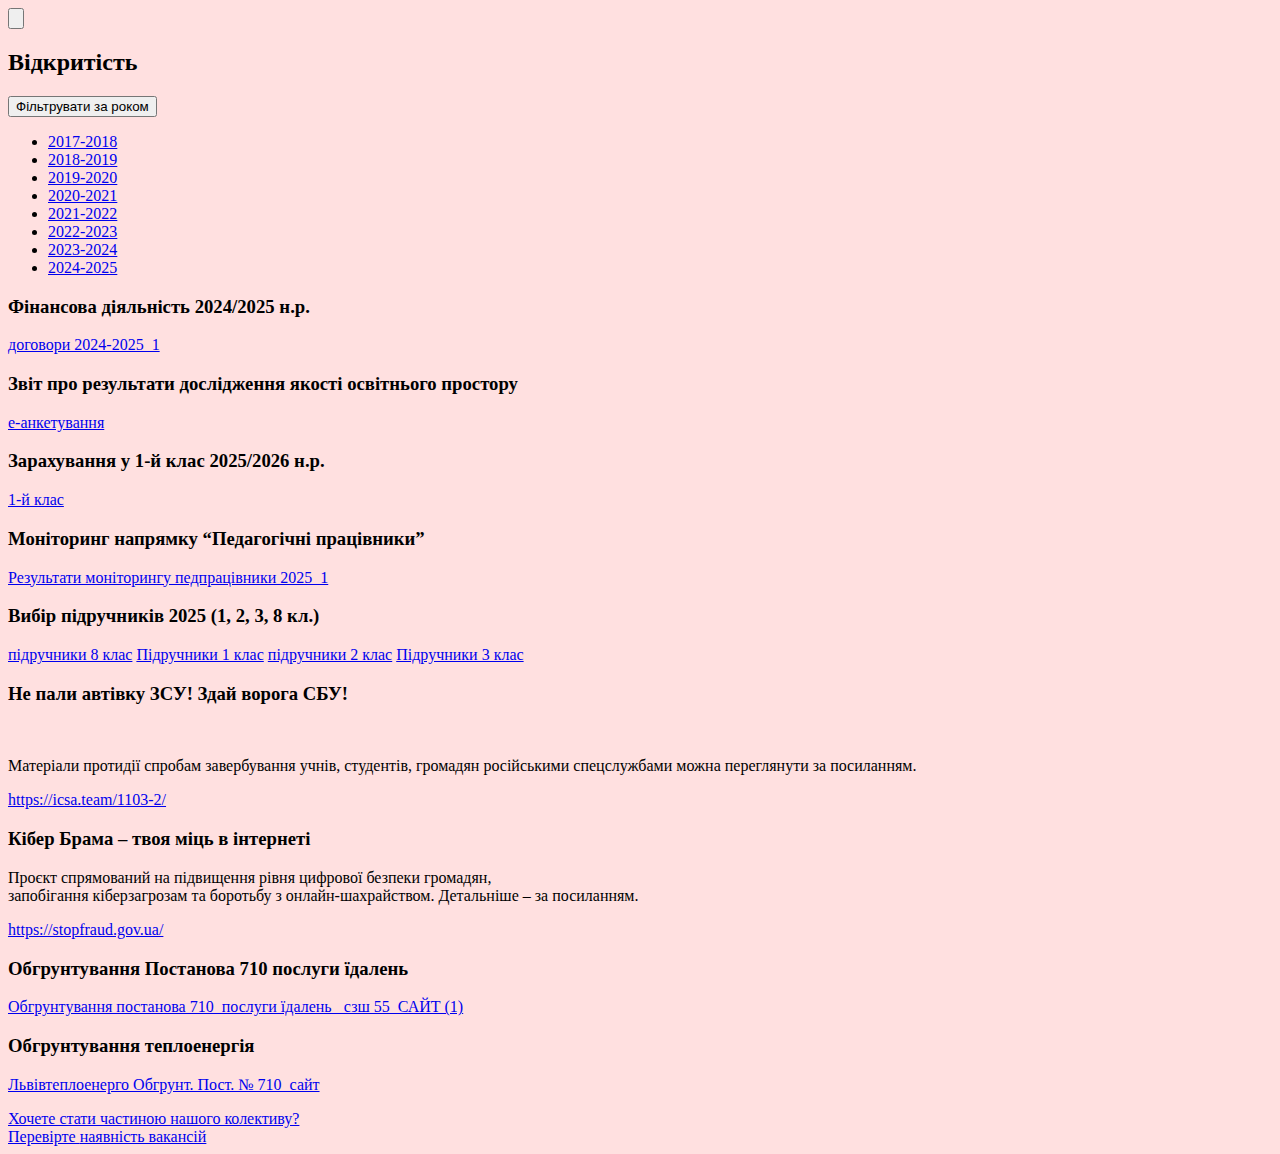
<file: transparency.html>
<!DOCTYPE html>
<html lang="uk">
<head>
	<meta charset="UTF-8">
	<meta name="viewport" content="width=device-width, initial-scale=1">
	<link rel="profile" href="https://gmpg.org/xfn/11">
	<meta name="google-site-verification" content="cEPnVSnCa45NHjP4U6_xCcgK62soJf-n7Ra0TJL4T3c" />
	<meta name="description" content="Офіційний сайт ЗЗСО І-ІІІ ступенів №55 міста Львова. Контакти, колектив, детальна інформація про школу, в якій хочеться навчатися!">
	<meta name="keywords" content="школа 55, школа 55 львів, ззсо 55, сзш 55, школа львів, школи львів, кращі школи львів, школа 55 офіційний сайт, школа 55 контакти, школа 55 вчителі, львів, початкова школа львів, irjkf 55 kmdsd">
	<meta name="theme-color" content="#3A020C">

	<title>Transparency &#8211; School 55 Lviv | Школа №55 Львів</title>
<meta name='robots' content='max-image-preview:large' />
<link rel='dns-prefetch' href='//ajax.googleapis.com' />
<link rel="alternate" type="application/rss+xml" title="School 55 Lviv | Школа №55 Львів &raquo; стрічка" href="http://school55lviv.zzz.com.ua/feed/" />
<link rel="alternate" type="application/rss+xml" title="School 55 Lviv | Школа №55 Львів &raquo; Канал коментарів" href="http://school55lviv.zzz.com.ua/comments/feed/" />
<link rel="alternate" type="application/rss+xml" title="Канал School 55 Lviv | Школа №55 Львів &raquo; Transparency" href="http://school55lviv.zzz.com.ua/transparency/feed/" />
<script type="text/javascript">
/* <![CDATA[ */
window._wpemojiSettings = {"baseUrl":"https:\/\/s.w.org\/images\/core\/emoji\/14.0.0\/72x72\/","ext":".png","svgUrl":"https:\/\/s.w.org\/images\/core\/emoji\/14.0.0\/svg\/","svgExt":".svg","source":{"concatemoji":"http:\/\/school55lviv.zzz.com.ua\/wp-includes\/js\/wp-emoji-release.min.js?ver=6.4.5"}};
/*! This file is auto-generated */
!function(i,n){var o,s,e;function c(e){try{var t={supportTests:e,timestamp:(new Date).valueOf()};sessionStorage.setItem(o,JSON.stringify(t))}catch(e){}}function p(e,t,n){e.clearRect(0,0,e.canvas.width,e.canvas.height),e.fillText(t,0,0);var t=new Uint32Array(e.getImageData(0,0,e.canvas.width,e.canvas.height).data),r=(e.clearRect(0,0,e.canvas.width,e.canvas.height),e.fillText(n,0,0),new Uint32Array(e.getImageData(0,0,e.canvas.width,e.canvas.height).data));return t.every(function(e,t){return e===r[t]})}function u(e,t,n){switch(t){case"flag":return n(e,"\ud83c\udff3\ufe0f\u200d\u26a7\ufe0f","\ud83c\udff3\ufe0f\u200b\u26a7\ufe0f")?!1:!n(e,"\ud83c\uddfa\ud83c\uddf3","\ud83c\uddfa\u200b\ud83c\uddf3")&&!n(e,"\ud83c\udff4\udb40\udc67\udb40\udc62\udb40\udc65\udb40\udc6e\udb40\udc67\udb40\udc7f","\ud83c\udff4\u200b\udb40\udc67\u200b\udb40\udc62\u200b\udb40\udc65\u200b\udb40\udc6e\u200b\udb40\udc67\u200b\udb40\udc7f");case"emoji":return!n(e,"\ud83e\udef1\ud83c\udffb\u200d\ud83e\udef2\ud83c\udfff","\ud83e\udef1\ud83c\udffb\u200b\ud83e\udef2\ud83c\udfff")}return!1}function f(e,t,n){var r="undefined"!=typeof WorkerGlobalScope&&self instanceof WorkerGlobalScope?new OffscreenCanvas(300,150):i.createElement("canvas"),a=r.getContext("2d",{willReadFrequently:!0}),o=(a.textBaseline="top",a.font="600 32px Arial",{});return e.forEach(function(e){o[e]=t(a,e,n)}),o}function t(e){var t=i.createElement("script");t.src=e,t.defer=!0,i.head.appendChild(t)}"undefined"!=typeof Promise&&(o="wpEmojiSettingsSupports",s=["flag","emoji"],n.supports={everything:!0,everythingExceptFlag:!0},e=new Promise(function(e){i.addEventListener("DOMContentLoaded",e,{once:!0})}),new Promise(function(t){var n=function(){try{var e=JSON.parse(sessionStorage.getItem(o));if("object"==typeof e&&"number"==typeof e.timestamp&&(new Date).valueOf()<e.timestamp+604800&&"object"==typeof e.supportTests)return e.supportTests}catch(e){}return null}();if(!n){if("undefined"!=typeof Worker&&"undefined"!=typeof OffscreenCanvas&&"undefined"!=typeof URL&&URL.createObjectURL&&"undefined"!=typeof Blob)try{var e="postMessage("+f.toString()+"("+[JSON.stringify(s),u.toString(),p.toString()].join(",")+"));",r=new Blob([e],{type:"text/javascript"}),a=new Worker(URL.createObjectURL(r),{name:"wpTestEmojiSupports"});return void(a.onmessage=function(e){c(n=e.data),a.terminate(),t(n)})}catch(e){}c(n=f(s,u,p))}t(n)}).then(function(e){for(var t in e)n.supports[t]=e[t],n.supports.everything=n.supports.everything&&n.supports[t],"flag"!==t&&(n.supports.everythingExceptFlag=n.supports.everythingExceptFlag&&n.supports[t]);n.supports.everythingExceptFlag=n.supports.everythingExceptFlag&&!n.supports.flag,n.DOMReady=!1,n.readyCallback=function(){n.DOMReady=!0}}).then(function(){return e}).then(function(){var e;n.supports.everything||(n.readyCallback(),(e=n.source||{}).concatemoji?t(e.concatemoji):e.wpemoji&&e.twemoji&&(t(e.twemoji),t(e.wpemoji)))}))}((window,document),window._wpemojiSettings);
/* ]]> */
</script>
<style id='wp-emoji-styles-inline-css' type='text/css'>

	img.wp-smiley, img.emoji {
		display: inline !important;
		border: none !important;
		box-shadow: none !important;
		height: 1em !important;
		width: 1em !important;
		margin: 0 0.07em !important;
		vertical-align: -0.1em !important;
		background: none !important;
		padding: 0 !important;
	}
</style>
<link rel='stylesheet' id='wp-block-library-css' href='http://school55lviv.zzz.com.ua/wp-includes/css/dist/block-library/style.min.css?ver=6.4.5' type='text/css' media='all' />
<style id='classic-theme-styles-inline-css' type='text/css'>
/*! This file is auto-generated */
.wp-block-button__link{color:#fff;background-color:#32373c;border-radius:9999px;box-shadow:none;text-decoration:none;padding:calc(.667em + 2px) calc(1.333em + 2px);font-size:1.125em}.wp-block-file__button{background:#32373c;color:#fff;text-decoration:none}
</style>
<style id='global-styles-inline-css' type='text/css'>
body{--wp--preset--color--black: #000000;--wp--preset--color--cyan-bluish-gray: #abb8c3;--wp--preset--color--white: #ffffff;--wp--preset--color--pale-pink: #f78da7;--wp--preset--color--vivid-red: #cf2e2e;--wp--preset--color--luminous-vivid-orange: #ff6900;--wp--preset--color--luminous-vivid-amber: #fcb900;--wp--preset--color--light-green-cyan: #7bdcb5;--wp--preset--color--vivid-green-cyan: #00d084;--wp--preset--color--pale-cyan-blue: #8ed1fc;--wp--preset--color--vivid-cyan-blue: #0693e3;--wp--preset--color--vivid-purple: #9b51e0;--wp--preset--gradient--vivid-cyan-blue-to-vivid-purple: linear-gradient(135deg,rgba(6,147,227,1) 0%,rgb(155,81,224) 100%);--wp--preset--gradient--light-green-cyan-to-vivid-green-cyan: linear-gradient(135deg,rgb(122,220,180) 0%,rgb(0,208,130) 100%);--wp--preset--gradient--luminous-vivid-amber-to-luminous-vivid-orange: linear-gradient(135deg,rgba(252,185,0,1) 0%,rgba(255,105,0,1) 100%);--wp--preset--gradient--luminous-vivid-orange-to-vivid-red: linear-gradient(135deg,rgba(255,105,0,1) 0%,rgb(207,46,46) 100%);--wp--preset--gradient--very-light-gray-to-cyan-bluish-gray: linear-gradient(135deg,rgb(238,238,238) 0%,rgb(169,184,195) 100%);--wp--preset--gradient--cool-to-warm-spectrum: linear-gradient(135deg,rgb(74,234,220) 0%,rgb(151,120,209) 20%,rgb(207,42,186) 40%,rgb(238,44,130) 60%,rgb(251,105,98) 80%,rgb(254,248,76) 100%);--wp--preset--gradient--blush-light-purple: linear-gradient(135deg,rgb(255,206,236) 0%,rgb(152,150,240) 100%);--wp--preset--gradient--blush-bordeaux: linear-gradient(135deg,rgb(254,205,165) 0%,rgb(254,45,45) 50%,rgb(107,0,62) 100%);--wp--preset--gradient--luminous-dusk: linear-gradient(135deg,rgb(255,203,112) 0%,rgb(199,81,192) 50%,rgb(65,88,208) 100%);--wp--preset--gradient--pale-ocean: linear-gradient(135deg,rgb(255,245,203) 0%,rgb(182,227,212) 50%,rgb(51,167,181) 100%);--wp--preset--gradient--electric-grass: linear-gradient(135deg,rgb(202,248,128) 0%,rgb(113,206,126) 100%);--wp--preset--gradient--midnight: linear-gradient(135deg,rgb(2,3,129) 0%,rgb(40,116,252) 100%);--wp--preset--font-size--small: 13px;--wp--preset--font-size--medium: 20px;--wp--preset--font-size--large: 36px;--wp--preset--font-size--x-large: 42px;--wp--preset--spacing--20: 0.44rem;--wp--preset--spacing--30: 0.67rem;--wp--preset--spacing--40: 1rem;--wp--preset--spacing--50: 1.5rem;--wp--preset--spacing--60: 2.25rem;--wp--preset--spacing--70: 3.38rem;--wp--preset--spacing--80: 5.06rem;--wp--preset--shadow--natural: 6px 6px 9px rgba(0, 0, 0, 0.2);--wp--preset--shadow--deep: 12px 12px 50px rgba(0, 0, 0, 0.4);--wp--preset--shadow--sharp: 6px 6px 0px rgba(0, 0, 0, 0.2);--wp--preset--shadow--outlined: 6px 6px 0px -3px rgba(255, 255, 255, 1), 6px 6px rgba(0, 0, 0, 1);--wp--preset--shadow--crisp: 6px 6px 0px rgba(0, 0, 0, 1);}:where(.is-layout-flex){gap: 0.5em;}:where(.is-layout-grid){gap: 0.5em;}body .is-layout-flow > .alignleft{float: left;margin-inline-start: 0;margin-inline-end: 2em;}body .is-layout-flow > .alignright{float: right;margin-inline-start: 2em;margin-inline-end: 0;}body .is-layout-flow > .aligncenter{margin-left: auto !important;margin-right: auto !important;}body .is-layout-constrained > .alignleft{float: left;margin-inline-start: 0;margin-inline-end: 2em;}body .is-layout-constrained > .alignright{float: right;margin-inline-start: 2em;margin-inline-end: 0;}body .is-layout-constrained > .aligncenter{margin-left: auto !important;margin-right: auto !important;}body .is-layout-constrained > :where(:not(.alignleft):not(.alignright):not(.alignfull)){max-width: var(--wp--style--global--content-size);margin-left: auto !important;margin-right: auto !important;}body .is-layout-constrained > .alignwide{max-width: var(--wp--style--global--wide-size);}body .is-layout-flex{display: flex;}body .is-layout-flex{flex-wrap: wrap;align-items: center;}body .is-layout-flex > *{margin: 0;}body .is-layout-grid{display: grid;}body .is-layout-grid > *{margin: 0;}:where(.wp-block-columns.is-layout-flex){gap: 2em;}:where(.wp-block-columns.is-layout-grid){gap: 2em;}:where(.wp-block-post-template.is-layout-flex){gap: 1.25em;}:where(.wp-block-post-template.is-layout-grid){gap: 1.25em;}.has-black-color{color: var(--wp--preset--color--black) !important;}.has-cyan-bluish-gray-color{color: var(--wp--preset--color--cyan-bluish-gray) !important;}.has-white-color{color: var(--wp--preset--color--white) !important;}.has-pale-pink-color{color: var(--wp--preset--color--pale-pink) !important;}.has-vivid-red-color{color: var(--wp--preset--color--vivid-red) !important;}.has-luminous-vivid-orange-color{color: var(--wp--preset--color--luminous-vivid-orange) !important;}.has-luminous-vivid-amber-color{color: var(--wp--preset--color--luminous-vivid-amber) !important;}.has-light-green-cyan-color{color: var(--wp--preset--color--light-green-cyan) !important;}.has-vivid-green-cyan-color{color: var(--wp--preset--color--vivid-green-cyan) !important;}.has-pale-cyan-blue-color{color: var(--wp--preset--color--pale-cyan-blue) !important;}.has-vivid-cyan-blue-color{color: var(--wp--preset--color--vivid-cyan-blue) !important;}.has-vivid-purple-color{color: var(--wp--preset--color--vivid-purple) !important;}.has-black-background-color{background-color: var(--wp--preset--color--black) !important;}.has-cyan-bluish-gray-background-color{background-color: var(--wp--preset--color--cyan-bluish-gray) !important;}.has-white-background-color{background-color: var(--wp--preset--color--white) !important;}.has-pale-pink-background-color{background-color: var(--wp--preset--color--pale-pink) !important;}.has-vivid-red-background-color{background-color: var(--wp--preset--color--vivid-red) !important;}.has-luminous-vivid-orange-background-color{background-color: var(--wp--preset--color--luminous-vivid-orange) !important;}.has-luminous-vivid-amber-background-color{background-color: var(--wp--preset--color--luminous-vivid-amber) !important;}.has-light-green-cyan-background-color{background-color: var(--wp--preset--color--light-green-cyan) !important;}.has-vivid-green-cyan-background-color{background-color: var(--wp--preset--color--vivid-green-cyan) !important;}.has-pale-cyan-blue-background-color{background-color: var(--wp--preset--color--pale-cyan-blue) !important;}.has-vivid-cyan-blue-background-color{background-color: var(--wp--preset--color--vivid-cyan-blue) !important;}.has-vivid-purple-background-color{background-color: var(--wp--preset--color--vivid-purple) !important;}.has-black-border-color{border-color: var(--wp--preset--color--black) !important;}.has-cyan-bluish-gray-border-color{border-color: var(--wp--preset--color--cyan-bluish-gray) !important;}.has-white-border-color{border-color: var(--wp--preset--color--white) !important;}.has-pale-pink-border-color{border-color: var(--wp--preset--color--pale-pink) !important;}.has-vivid-red-border-color{border-color: var(--wp--preset--color--vivid-red) !important;}.has-luminous-vivid-orange-border-color{border-color: var(--wp--preset--color--luminous-vivid-orange) !important;}.has-luminous-vivid-amber-border-color{border-color: var(--wp--preset--color--luminous-vivid-amber) !important;}.has-light-green-cyan-border-color{border-color: var(--wp--preset--color--light-green-cyan) !important;}.has-vivid-green-cyan-border-color{border-color: var(--wp--preset--color--vivid-green-cyan) !important;}.has-pale-cyan-blue-border-color{border-color: var(--wp--preset--color--pale-cyan-blue) !important;}.has-vivid-cyan-blue-border-color{border-color: var(--wp--preset--color--vivid-cyan-blue) !important;}.has-vivid-purple-border-color{border-color: var(--wp--preset--color--vivid-purple) !important;}.has-vivid-cyan-blue-to-vivid-purple-gradient-background{background: var(--wp--preset--gradient--vivid-cyan-blue-to-vivid-purple) !important;}.has-light-green-cyan-to-vivid-green-cyan-gradient-background{background: var(--wp--preset--gradient--light-green-cyan-to-vivid-green-cyan) !important;}.has-luminous-vivid-amber-to-luminous-vivid-orange-gradient-background{background: var(--wp--preset--gradient--luminous-vivid-amber-to-luminous-vivid-orange) !important;}.has-luminous-vivid-orange-to-vivid-red-gradient-background{background: var(--wp--preset--gradient--luminous-vivid-orange-to-vivid-red) !important;}.has-very-light-gray-to-cyan-bluish-gray-gradient-background{background: var(--wp--preset--gradient--very-light-gray-to-cyan-bluish-gray) !important;}.has-cool-to-warm-spectrum-gradient-background{background: var(--wp--preset--gradient--cool-to-warm-spectrum) !important;}.has-blush-light-purple-gradient-background{background: var(--wp--preset--gradient--blush-light-purple) !important;}.has-blush-bordeaux-gradient-background{background: var(--wp--preset--gradient--blush-bordeaux) !important;}.has-luminous-dusk-gradient-background{background: var(--wp--preset--gradient--luminous-dusk) !important;}.has-pale-ocean-gradient-background{background: var(--wp--preset--gradient--pale-ocean) !important;}.has-electric-grass-gradient-background{background: var(--wp--preset--gradient--electric-grass) !important;}.has-midnight-gradient-background{background: var(--wp--preset--gradient--midnight) !important;}.has-small-font-size{font-size: var(--wp--preset--font-size--small) !important;}.has-medium-font-size{font-size: var(--wp--preset--font-size--medium) !important;}.has-large-font-size{font-size: var(--wp--preset--font-size--large) !important;}.has-x-large-font-size{font-size: var(--wp--preset--font-size--x-large) !important;}
.wp-block-navigation a:where(:not(.wp-element-button)){color: inherit;}
:where(.wp-block-post-template.is-layout-flex){gap: 1.25em;}:where(.wp-block-post-template.is-layout-grid){gap: 1.25em;}
:where(.wp-block-columns.is-layout-flex){gap: 2em;}:where(.wp-block-columns.is-layout-grid){gap: 2em;}
.wp-block-pullquote{font-size: 1.5em;line-height: 1.6;}
</style>
<link rel='stylesheet' id='fiftyfive-fonts-css' href='http://school55lviv.zzz.com.ua/wp-content/themes/fiftyfive/assets/css/fonts.css?ver=6.4.5' type='text/css' media='all' />
<link rel='stylesheet' id='fiftyfive-normalize-css' href='http://school55lviv.zzz.com.ua/wp-content/themes/fiftyfive/assets/css/normalize.css?ver=6.4.5' type='text/css' media='all' />
<link rel='stylesheet' id='fiftyfive-common-css' href='http://school55lviv.zzz.com.ua/wp-content/themes/fiftyfive/assets/css/common.css?ver=6.4.5' type='text/css' media='all' />
<link rel='stylesheet' id='fiftyfive-transparency-css' href='http://school55lviv.zzz.com.ua/wp-content/themes/fiftyfive/assets/css/transparency.css?ver=6.4.5' type='text/css' media='all' />
<link rel='stylesheet' id='fiftyfive-transparency_media-css' href='http://school55lviv.zzz.com.ua/wp-content/themes/fiftyfive/assets/css/transparency_media.css?ver=6.4.5' type='text/css' media='all' />
<link rel="https://api.w.org/" href="http://school55lviv.zzz.com.ua/wp-json/" /><link rel="EditURI" type="application/rsd+xml" title="RSD" href="http://school55lviv.zzz.com.ua/xmlrpc.php?rsd" />
<meta name="generator" content="WordPress 6.4.5" />
<style type="text/css">.recentcomments a{display:inline !important;padding:0 !important;margin:0 !important;}</style><style type="text/css" id="custom-background-css">
body.custom-background { background-color: #ffe0e0; }
</style>
	<link rel="icon" href="http://school55lviv.zzz.com.ua/wp-content/uploads/2019/06/cropped-site_icon-32x32.png" sizes="32x32" />
<link rel="icon" href="http://school55lviv.zzz.com.ua/wp-content/uploads/2019/06/cropped-site_icon-192x192.png" sizes="192x192" />
<link rel="apple-touch-icon" href="http://school55lviv.zzz.com.ua/wp-content/uploads/2019/06/cropped-site_icon-180x180.png" />
<meta name="msapplication-TileImage" content="http://school55lviv.zzz.com.ua/wp-content/uploads/2019/06/cropped-site_icon-270x270.png" />
</head>

<body class="archive post-type-archive post-type-archive-transparency custom-background wp-custom-logo hfeed">
<button onclick="goBack()" class="back_to_main">
	<svg class="arrow arrow_left" xmlns="http://www.w3.org/2000/svg" viewBox="0 0 2000 2000"><defs><style>.red{fill:none;stroke:#3A020C;stroke-miterlimit:10;stroke-width:200px;}</style></defs><polyline class="red" points="389 691 1001.5 1303.5 1614.5 690.5"/></svg>
</button>
<div class="section_title_wrap">
	<h2 class="section_title">Відкритість</h2>
</div>
<div class="content_wrap">
	<header>
		<button class="burger_menu" aria-label="Відкрити меню">
			<div class="bgm_wrap">
				<div class="bgm_item_wrap bgm_item_wrap_top">
					<div class="bgm_item bgm_item_top"></div>
				</div>
				<div class="bgm_item_wrap bgm_item_wrap_bottom">
					<div class="bgm_item bgm_item_bottom"></div>
				</div>
			</div>
			<span class="bgm_label">Фільтрувати за роком</span>
		</button>
		<nav id="main_nav" class="team_nav">
			<ul>
				<li><a href="http://school55lviv.zzz.com.ua/report-years/2017-2018/">2017-2018</a></li><li><a href="http://school55lviv.zzz.com.ua/report-years/2018-2019/">2018-2019</a></li><li><a href="http://school55lviv.zzz.com.ua/report-years/2019-2020/">2019-2020</a></li><li><a href="http://school55lviv.zzz.com.ua/report-years/2020-2021/">2020-2021</a></li><li><a href="http://school55lviv.zzz.com.ua/report-years/2021-2022/">2021-2022</a></li><li><a href="http://school55lviv.zzz.com.ua/report-years/2022-2023/">2022-2023</a></li><li><a href="http://school55lviv.zzz.com.ua/report-years/2023-2024/">2023-2024</a></li><li><a href="http://school55lviv.zzz.com.ua/report-years/2024-2025/">2024-2025</a></li>				</ul>
		</nav>
	</header>
	<div class="gen_news_items_wrap">
			<div class="news_item">
			<div class="news_thumbnail_wrap">
							</div>
			<div class="news_item_description">
				<h3 class="news_item_heading">Фінансова діяльність 2024/2025 н.р.</h3>
			</div>
			<p><a href="http://school55lviv.zzz.com.ua/wp-content/uploads/2025/06/договори-2024-2025_1.ods">договори 2024-2025_1</a></p>
		</div>
			<div class="news_item">
			<div class="news_thumbnail_wrap">
							</div>
			<div class="news_item_description">
				<h3 class="news_item_heading">Звіт про результати дослідження якості освітнього простору</h3>
			</div>
			<p><a href="http://school55lviv.zzz.com.ua/wp-content/uploads/2025/06/е-анкетування.pdf">е-анкетування</a></p>
		</div>
			<div class="news_item">
			<div class="news_thumbnail_wrap">
							</div>
			<div class="news_item_description">
				<h3 class="news_item_heading">Зарахування у 1-й клас 2025/2026 н.р.</h3>
			</div>
			<p><a href="http://school55lviv.zzz.com.ua/wp-content/uploads/2025/06/1-й-клас.pdf">1-й клас</a></p>
		</div>
			<div class="news_item">
			<div class="news_thumbnail_wrap">
							</div>
			<div class="news_item_description">
				<h3 class="news_item_heading">Моніторинг напрямку &#8220;Педагогічні працівники&#8221;</h3>
			</div>
			<p><a href="http://school55lviv.zzz.com.ua/wp-content/uploads/2025/05/Результати-моніторингу-педпрацівники-2025_1.pdf">Результати моніторингу педпрацівники 2025_1</a></p>
		</div>
			<div class="news_item">
			<div class="news_thumbnail_wrap">
							</div>
			<div class="news_item_description">
				<h3 class="news_item_heading">Вибір підручників 2025 (1, 2, 3, 8 кл.)</h3>
			</div>
			<p><a href="http://school55lviv.zzz.com.ua/wp-content/uploads/2025/04/підручники-8-клас.pdf">підручники 8 клас</a> <a href="http://school55lviv.zzz.com.ua/wp-content/uploads/2025/04/Підручники-1-клас.pdf">Підручники 1 клас</a> <a href="http://school55lviv.zzz.com.ua/wp-content/uploads/2025/04/підручники-2-клас.pdf">підручники 2 клас</a> <a href="http://school55lviv.zzz.com.ua/wp-content/uploads/2025/04/Підручники-3-клас.pdf">Підручники 3 клас</a></p>
		</div>
			<div class="news_item">
			<div class="news_thumbnail_wrap">
							</div>
			<div class="news_item_description">
				<h3 class="news_item_heading">Не пали автівку ЗСУ! Здай ворога CБУ!</h3>
			</div>
			<p>&nbsp;</p>
<p>Матеріали протидії спробам завербування учнів, студентів, громадян російськими спецслужбами можна переглянути за посиланням.</p>
<p><a href="https://icsa.team/1103-2/">https://icsa.team/1103-2/</a></p>
		</div>
			<div class="news_item">
			<div class="news_thumbnail_wrap">
							</div>
			<div class="news_item_description">
				<h3 class="news_item_heading">Кібер Брама &#8211; твоя міць в інтернеті</h3>
			</div>
			<p>Проєкт спрямований на підвищення рівня цифрової безпеки громадян,<br />
запобігання кіберзагрозам та боротьбу з онлайн-шахрайством. Детальніше &#8211; за посиланням.</p>
<p><a href="https://stopfraud.gov.ua/">https://stopfraud.gov.ua/</a></p>
		</div>
			<div class="news_item">
			<div class="news_thumbnail_wrap">
							</div>
			<div class="news_item_description">
				<h3 class="news_item_heading">Обгрунтування Постанова 710 послуги їдалень</h3>
			</div>
			<p><a href="http://school55lviv.zzz.com.ua/wp-content/uploads/2025/02/Обгрунтування-постанова-710_послуги-їдалень-_сзш-55_САЙТ-1.pdf">Обгрунтування постанова 710_послуги їдалень _сзш 55_САЙТ (1)</a></p>
		</div>
			<div class="news_item">
			<div class="news_thumbnail_wrap">
							</div>
			<div class="news_item_description">
				<h3 class="news_item_heading">Обгрунтування теплоенергія</h3>
			</div>
			<p><a href="http://school55lviv.zzz.com.ua/wp-content/uploads/2025/02/Львівтеплоенерго-Обгрунт.-Пост.-№-710_сайт.pdf">Львівтеплоенерго Обгрунт. Пост. № 710_сайт</a></p>
		</div>
		</div>
	<!-- <div class="pagination_wrap">
		<div class="nav_pagination_block">
		<a href="http://school55lviv.zzz.com.ua/transparency/page/2/" class="pagination_item pagination_item_next">
				<svg class="arrow arrow_right" xmlns="http://www.w3.org/2000/svg" viewBox="0 0 2000 2000">
					<polyline class="svg_arrow" points="389 691 1001.5 1303.5 1614.5 690.5"/>
				</svg>
			</a>		</div>
	</div> -->
	<footer role="contentinfo">
		<a href="#">
			Хочете стати частиною нашого колективу?
			<br>
			Перевірте <span>наявність вакансій</span>
		</a>
	</footer>	
</div>

<script>
	function goBack() {
		window.history.back();
	};
</script>


<script type="text/javascript" src="https://ajax.googleapis.com/ajax/libs/jquery/3.4.1/jquery.min.js?ver=1.0" id="fiftyfive-jquery-js"></script>
<script type="text/javascript" src="http://school55lviv.zzz.com.ua/wp-content/themes/fiftyfive/assets/js/transparency.js?ver=1.0" id="fiftyfive-transparency_script-js"></script>

</body>
</html>
</file>
